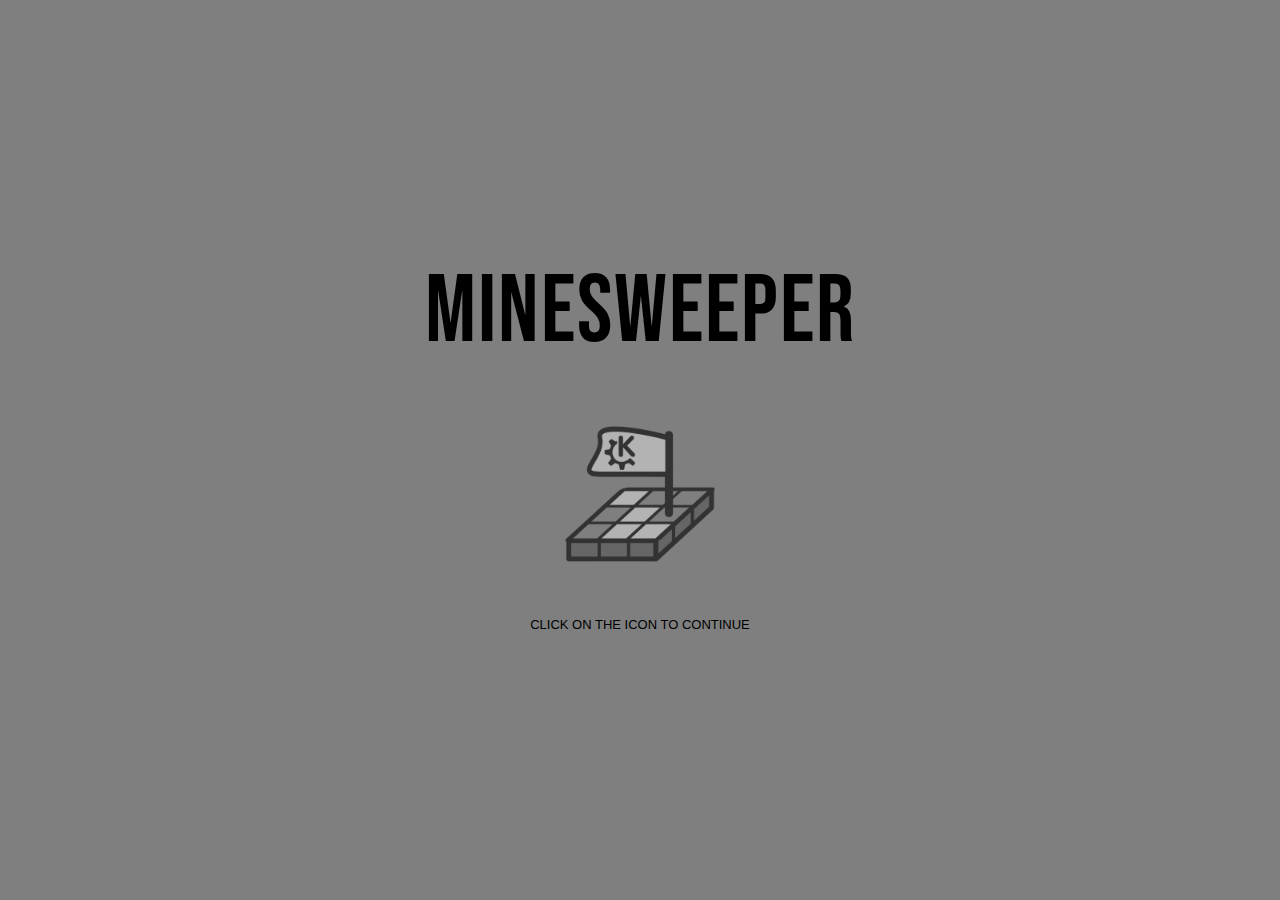
<file: index.html>
<!DOCTYPE html>
<html lang="en">
<head>
    <meta charset="UTF-8">
    <meta name="viewport" content="width=device-width, initial-scale=1.0">
    <title>Minesweeper-Home</title>
    <link rel="stylesheet" href="styles.css">
    <link rel="preconnect" href="https://fonts.googleapis.com">
    <link rel="preconnect" href="https://fonts.gstatic.com" crossorigin>
    <link href="https://fonts.googleapis.com/css2?family=Bebas+Neue&display=swap" rel="stylesheet">
</head>
<body>
    <div class="container">
        <h1 class="bebas-neue-regular">MINESWEEPER</h1>
        <div class="icon-container">
            <a href="game.html" id="logo-link">
                <img src="Logo Design.png" alt="Minesweeper Icon" class="icon" id="game-logo">
            </a>
            <p class="subtitle">CLICK ON THE ICON TO CONTINUE</p>
        </div>
    </div>
    <script src="scripts.js"></script>
</body>
</html>
</file>
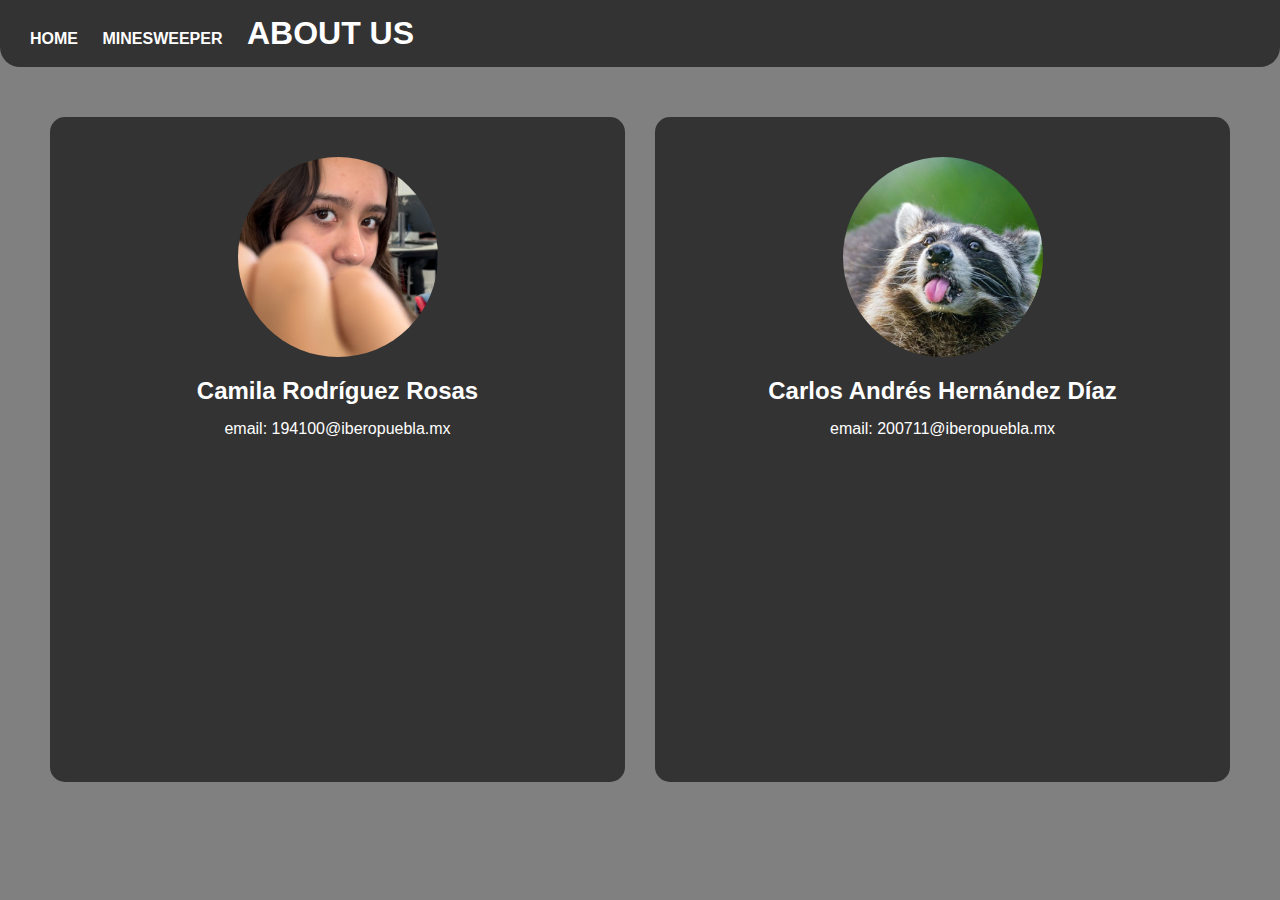
<file: contact.html>
<!DOCTYPE html>
<html lang="en">
<head>
    <meta charset="UTF-8">
    <meta name="viewport" content="width=device-width, initial-scale=1.0">
    <title>About Us</title>
    <link rel="stylesheet" href="styles-contact.css">
    <link rel="preconnect" href="https://fonts.googleapis.com">
    <link rel="preconnect" href="https://fonts.gstatic.com" crossorigin>
    <link href="https://fonts.googleapis.com/css2?family=Bebas+Neue&display=swap" rel="stylesheet">
</head>
<body>
    <header>
        <div class="navbar">
          <a href="index.html" class="nav-link">HOME</a>
          <a href="game.html" class="nav-link">MINESWEEPER</a>
          <span class="nav-link title">ABOUT US</span>
        </div>
    </header>

    <div class="content">
        <div class="profile-card">
            <div class="profile-picture" style="background-image: url('fotopuño.jpg');"></div>
            <h2>Camila Rodríguez Rosas</h2>
            <p>email: 194100@iberopuebla.mx</p>
        </div>
        <div class="profile-card">
            <div class="profile-picture" style="background-image: url('caslosmapache.jpeg');"></div>
            <h2>Carlos Andrés Hernández Díaz</h2>
            <p>email: 200711@iberopuebla.mx</p>
        </div>
    </div>
</body>
</html>
</file>
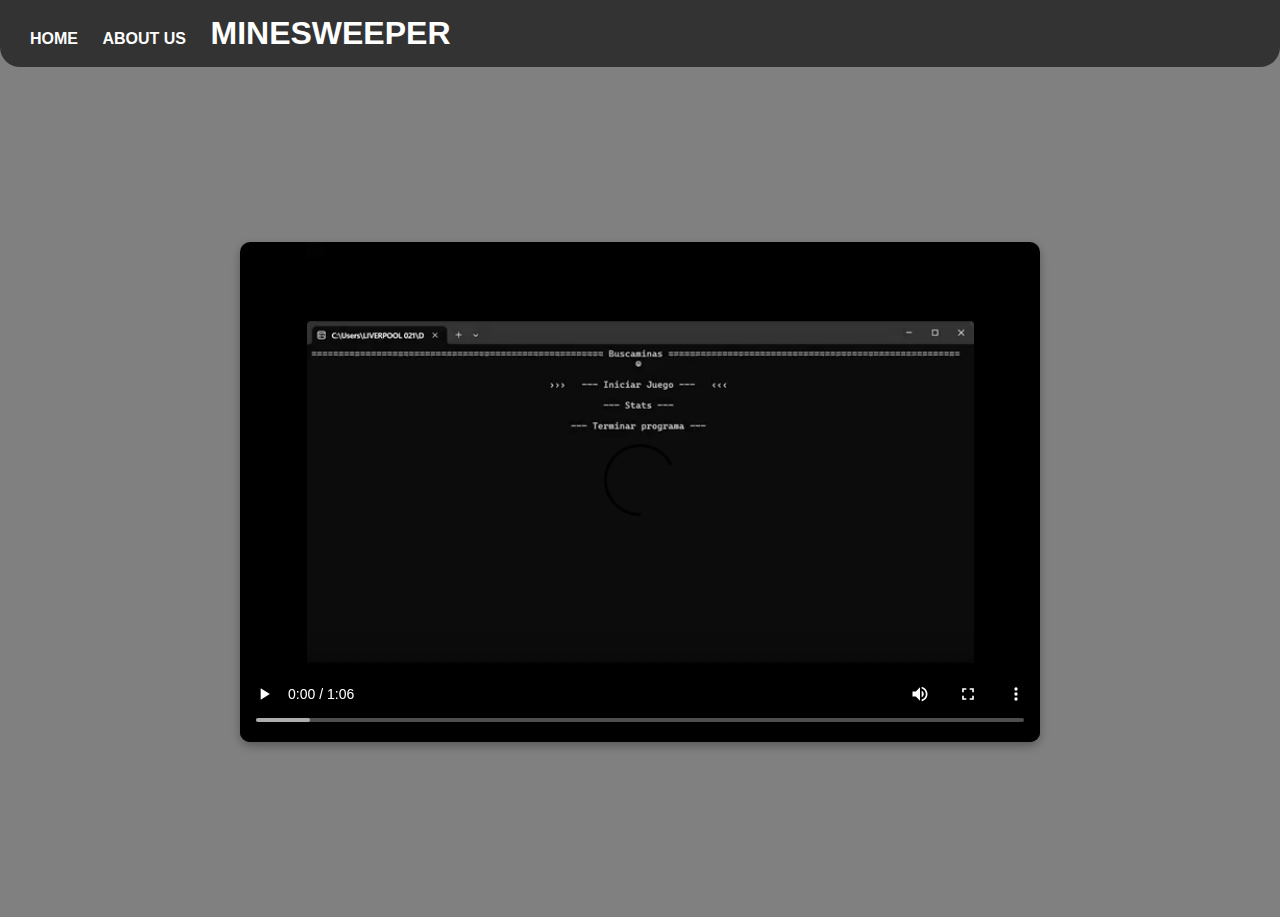
<file: game.html>
<!DOCTYPE html>
<html lang="en">
<head>
  <meta charset="UTF-8">
  <meta name="viewport" content="width=device-width, initial-scale=1.0">
  <title>Minesweeper-Game</title>
  <link rel="stylesheet" href="styles-game.css">
</head>
<body>
  <!-- Navbar -->
  <header>
    <div class="navbar">
      <a href="index.html">HOME</a>
      <a href="contact.html">ABOUT US</a>
      <span class="title">MINESWEEPER</span>
    </div>
  </header>

  <!-- Video container -->
  <main class="video-container">
    <video id="game-video" controls>
      <source src="minesweeper vid.mp4" type="video/mp4">
    </video>
  </main>

</body>
</html>
</file>
<file: styles.css>
body {
    margin: 0;
    padding: 0;
    background-color: #7f7f7f; /* Matches the gray background */
    color: #000;
    display: flex;
    justify-content: center;
    align-items: center;
    height: 100vh;
    overflow: hidden; /* Prevent scrolling during the animation */
}

.container {
    text-align: center;
}

.bebas-neue-regular {
    font-family: "Bebas Neue", sans-serif;
    font-weight: 400;
    font-style: normal;
    font-size: 95px;
    letter-spacing: 2px;
    margin: 0;
    margin-bottom: 20px;
    animation: pulse 2s infinite ease-in-out; /* Pulsating effect for text */
}

@keyframes pulse {
    0% {
        transform: scale(1);
    }
    50% {
        transform: scale(1.1);
    }
    100% {
        transform: scale(1);
    }
}

.icon-container {
    text-align: center;
}

.icon-container a {
    display: inline-block;
    text-decoration: none;
}

.subtitle {
    font-family: 'Trebuchet MS', 'Lucida Sans Unicode', 'Lucida Grande', 'Lucida Sans', Arial, sans-serif;
    font-size: small;
}

.icon {
    width: 200px;
    height: auto;
    margin-bottom: 10px;
    transition: transform 0.5s ease; /* Smooth transition */
    cursor: pointer;
}

.icon:hover {
    transform: scale(1.1); /* Slight hover effect */
}

.icon.clicked {
    transform: scale(1.5); /* Icon expands on click */
    animation: expandIcon 0.5s forwards ease-in-out; /* Trigger the expand animation */
}

@keyframes expandIcon {
    0% {
        transform: scale(1); /* Start at normal size */
    }
    100% {
        transform: scale(1.5); /* Expand to 150% of original size */
    }
}
</file>
<file: styles-contact.css>
/* General styles */
body {
    margin: 0;
    font-family: Arial, sans-serif;
    background-color: #808080; /* Fondo gris */
    color: white;
  }
  
header {
    background-color: #333;
    padding: 15px 30px;
    display: flex;
    justify-content: space-between;
    align-items: center;
    border-bottom-left-radius: 20px;
    border-bottom-right-radius: 20px;
  }
  
.navbar a {
    color: white;
    text-decoration: none;
    margin-right: 20px;
    font-weight: bold;
  }
  
.navbar a:hover {
    text-decoration: underline;
  }
  
.title {
    font-size: 2rem;
    font-weight: bold;
    text-align: right;
}

/* Content container */
.content {
    display: flex;
    justify-content: center;
    align-items: center;
    gap: 30px;
    padding: 50px;
}

/* Profile cards */
.profile-card {
    background-color: #333;
    border-radius: 15px;
    padding: 40px; 
    text-align: center;
    width: 45%; 
    height: 65vh;
    justify-content: space-around;
}

.profile-picture {
    width: 200px; 
    height: 200px;
    background-color: #bbb;
    border-radius: 50%;
    margin: 0 auto 20px;
    background-size: cover; /* Ensures the photo fills the circle */
    background-position: center; /* Centers the image within the circle */
    transition: transform 0.3s ease; /* Smooth effect */
}

.profile-picture:hover {
    transform: scale(1.1); /* Slightly bigger */
}

.profile-card h2 {
    font-size: 1.5rem; 
    font-weight: bold;
    margin-bottom: 15px;
}

.profile-card p {
    font-size: 1rem; 
    margin: 0;
}
</file>
<file: styles-game.css>
/* General */
body {
  margin: 0;
  font-family: Arial, sans-serif;
  background-color: #808080; /* Fondo gris */
  color: white;
}

header {
  background-color: #333;
  padding: 15px 30px;
  display: flex;
  justify-content: space-between;
  align-items: center;
  border-bottom-left-radius: 20px;
  border-bottom-right-radius: 20px;
}

.navbar a {
  color: white;
  text-decoration: none;
  margin-right: 20px;
  font-weight: bold;
}

.navbar a:hover {
  text-decoration: underline;
}

.title {
  font-size: 2rem;
  font-weight: bold;
  text-align: right;
}

.video-container {
  display: flex;
  justify-content: center;
  align-items: center;
  height: calc(100vh - 50px); 
}

#game-video {
  width: 800px;
  height: 500px;
  background-color: black;
  border-radius: 10px;
  box-shadow: 0px 4px 10px rgba(0, 0, 0, 0.3);
}
</file>
